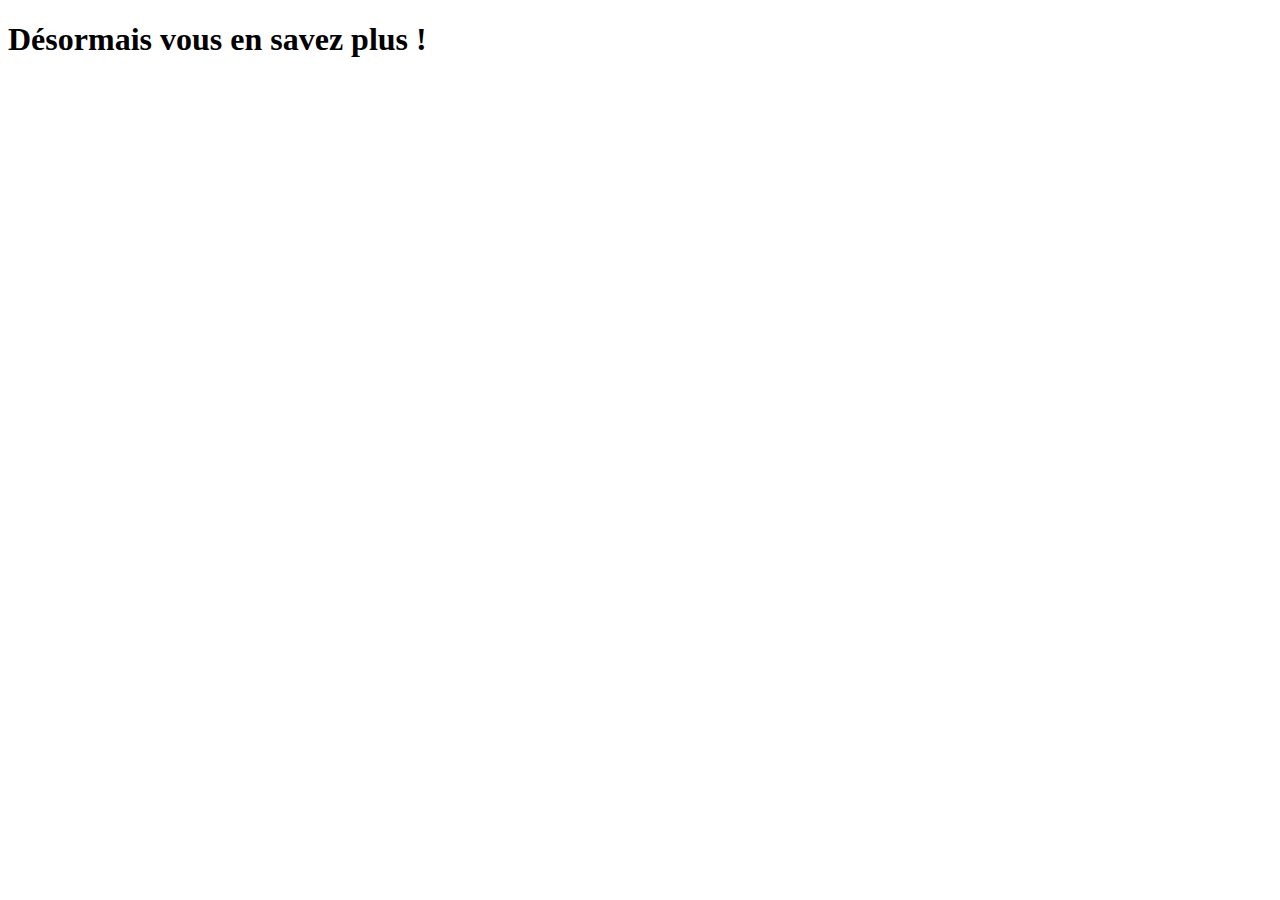
<file: EnSavoirPlus.html>
<!DOCTYPE html>
<html lang="en">
<head>
    <meta charset="UTF-8">
    <meta name="viewport" content="width=device-width, initial-scale=1.0">
    <title>Document</title>
</head>
<body>
    <h1>Désormais vous en savez plus !</h1>
</body>
</html>
</file>
